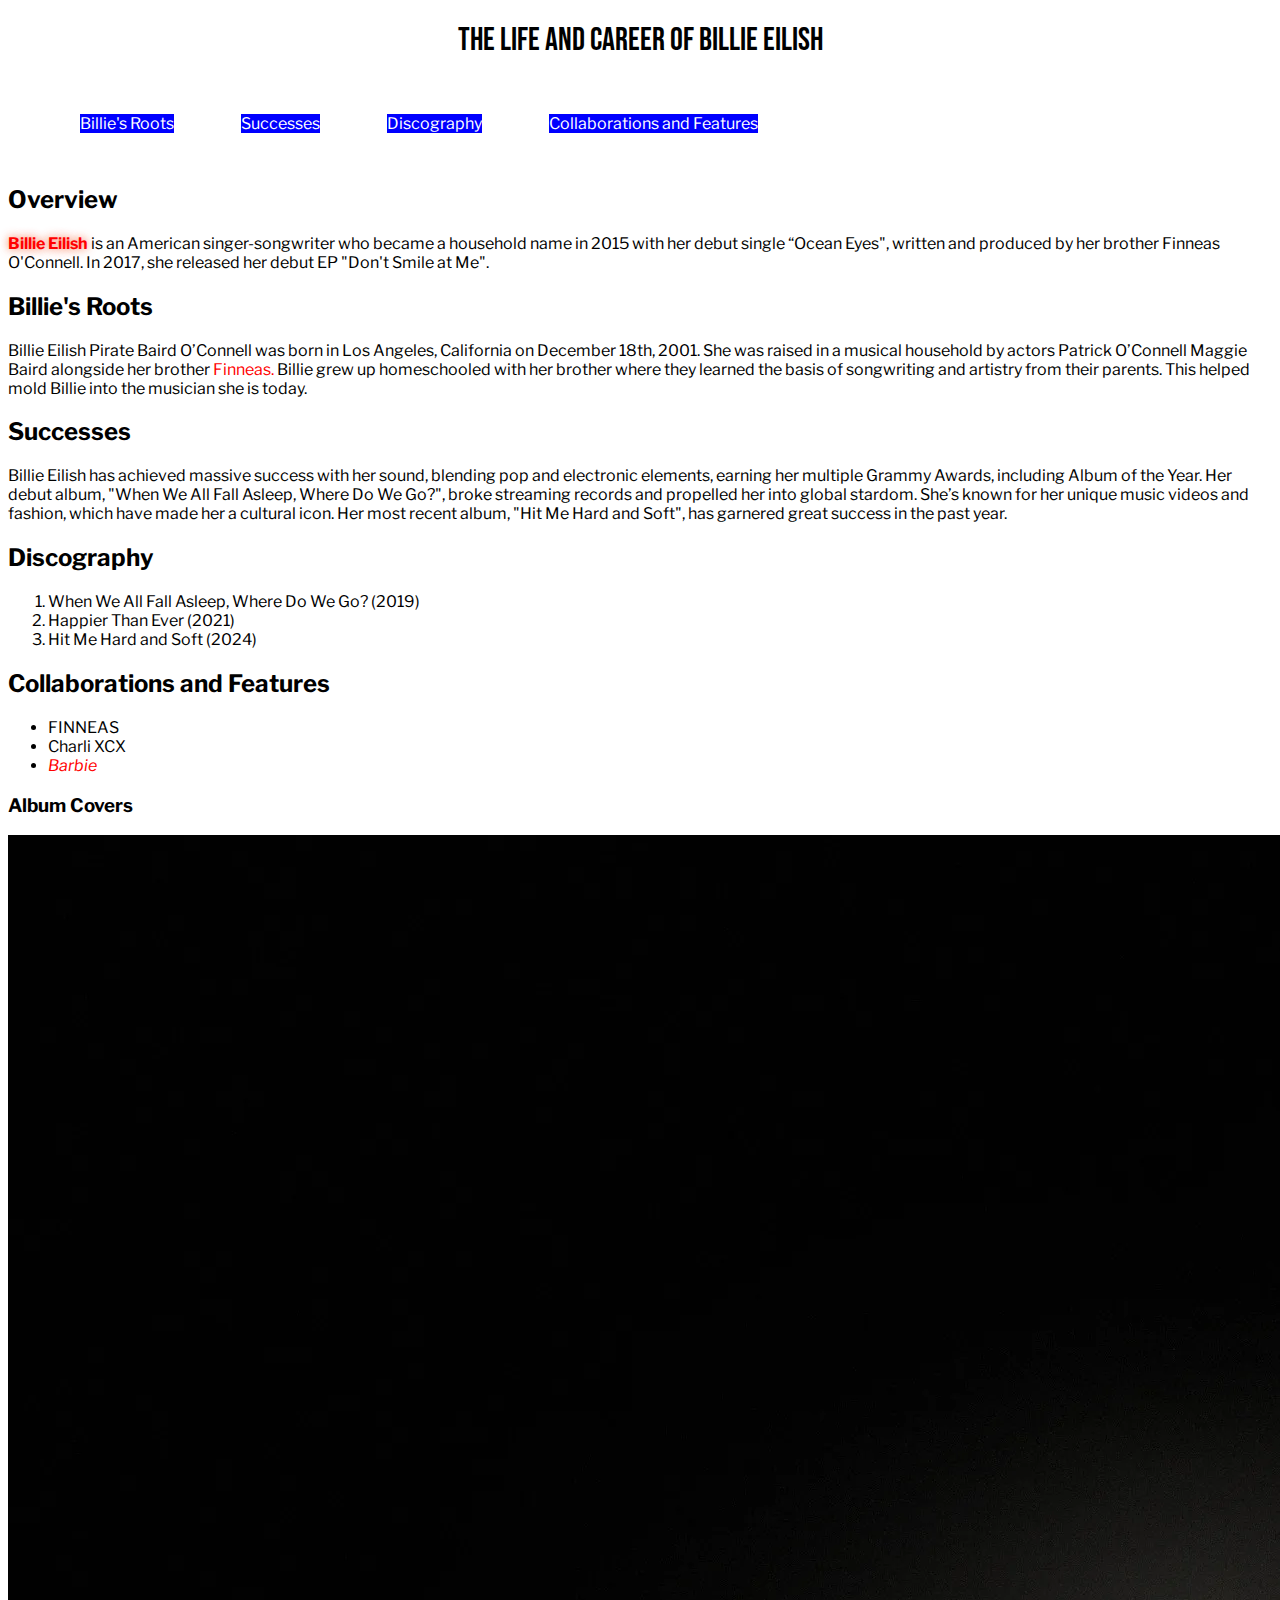
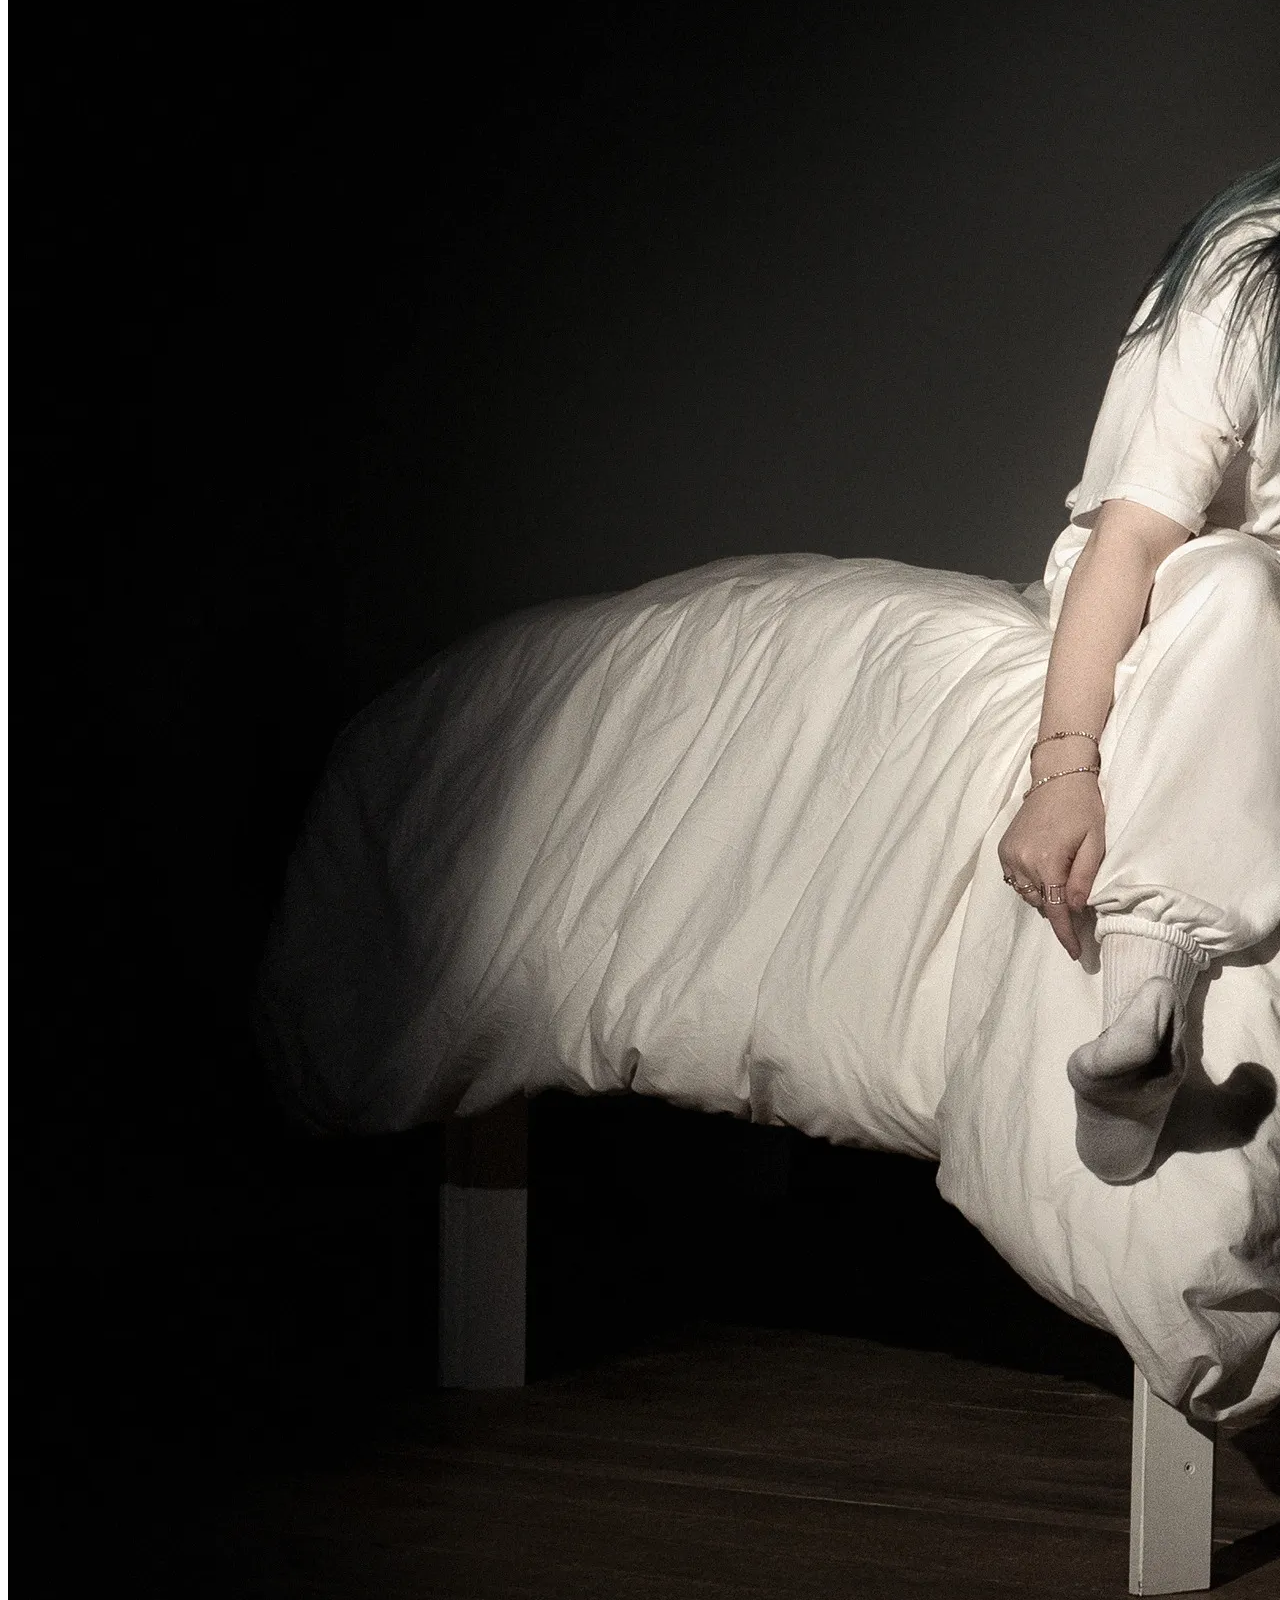
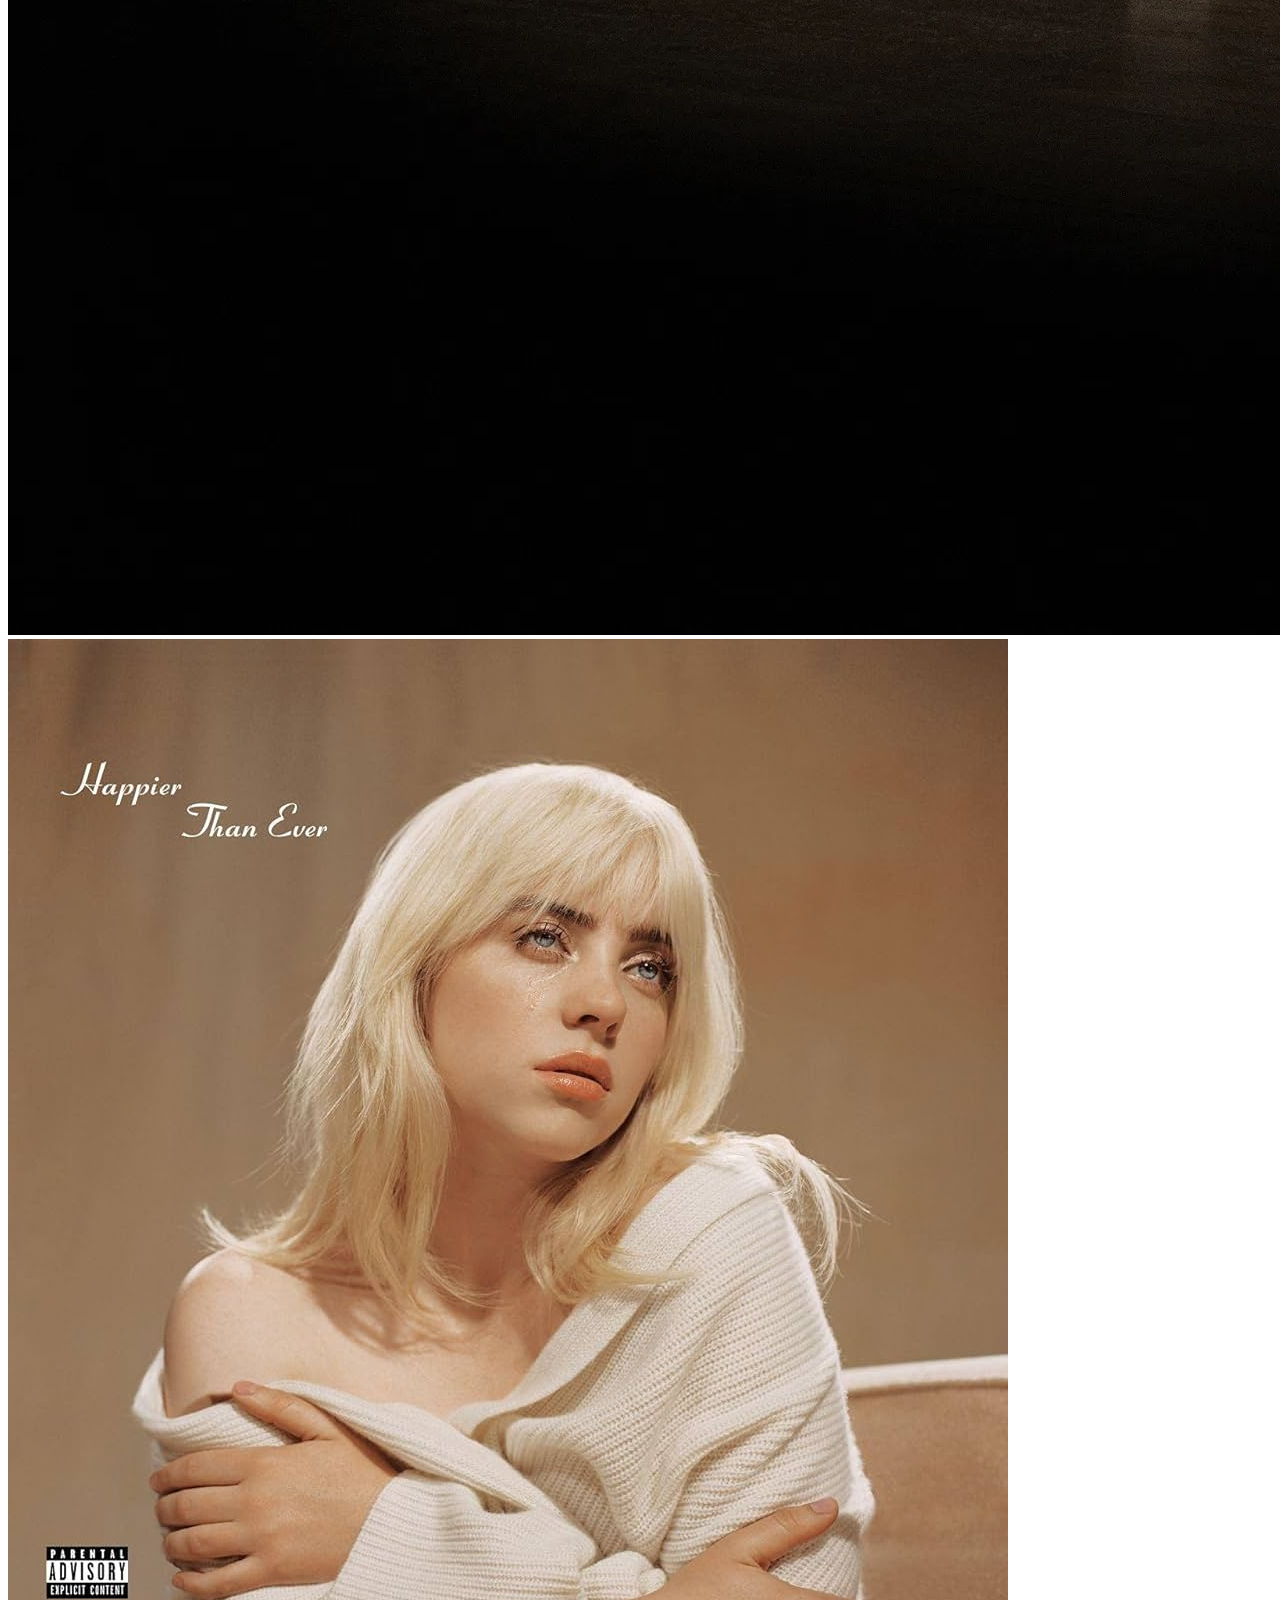
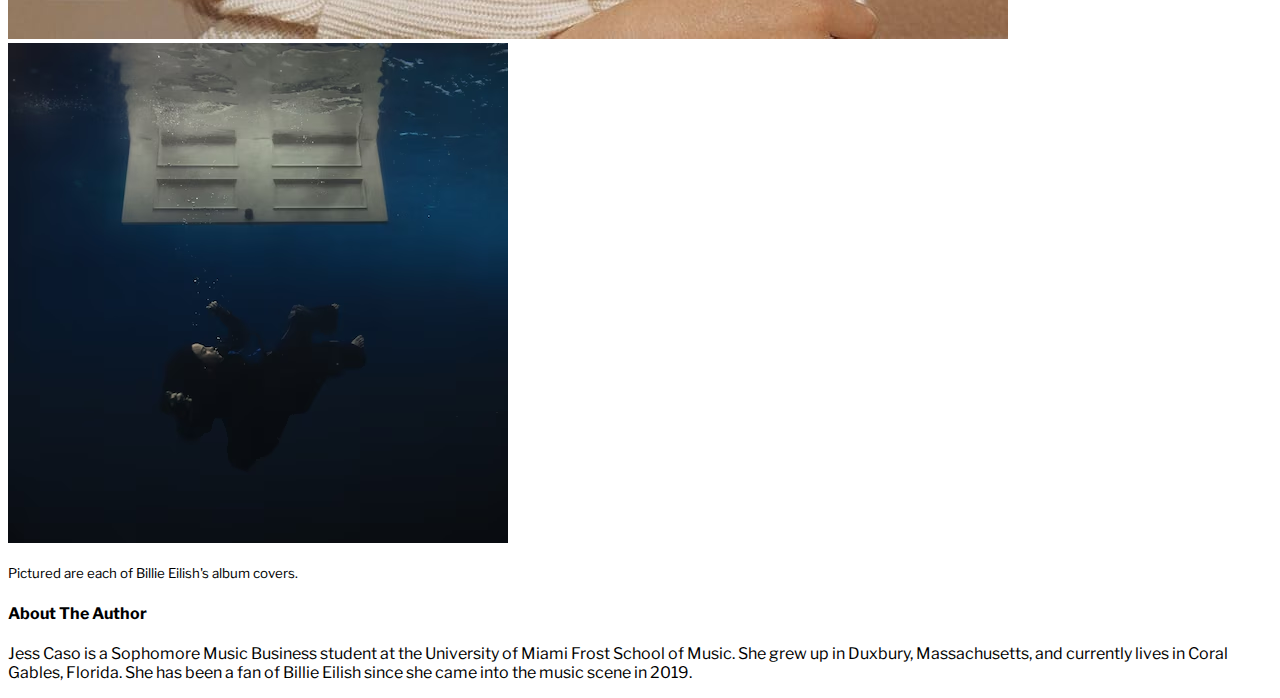
<file: index.html>
<!DOCTYPE html>
<html lang="en">
<head>
    <meta charset="UTF-8">
    <meta name="viewport" content="width=device-width, initial-scale=1.0">
    <meta name="author" content="Jess Caso">
    <meta name="description" content="An informal webpage about global popstar Billie Eilish, her life, and her musical career.">
    <meta name="keywords" content="Billie Eilish, Musician, Hit Me Hard and Soft, Singer, Pop Star, Finneas">
    <title>The Life and Career of Billie Eilish</title>
    <link rel="stylesheet" href="portrait-1.css">
    <link rel="preconnect" href="https://fonts.googleapis.com">
<link rel="preconnect" href="https://fonts.gstatic.com" crossorigin>
<link href="https://fonts.googleapis.com/css2?family=Bebas+Neue&display=swap" rel="stylesheet">
<link rel="preconnect" href="https://fonts.googleapis.com">
<link rel="preconnect" href="https://fonts.gstatic.com" crossorigin>
<link href="https://fonts.googleapis.com/css2?family=Libre+Franklin:ital,wght@0,100..900;1,100..900&display=swap" rel="stylesheet">
</head>
<body>
    <h1><div class="title">The Life and Career of Billie Eilish</h1>
    <nav>
        <ul>
            <li><a href="#roots">Billie's Roots</a></li>
            <li><a href="#successes">Successes</a></li>
            <li><a href="#discography">Discography</a></li>
            <li><a href="#collaborations">Collaborations and Features</a></li>
        </ul>
    </nav>
    <h2>Overview</h2>
    <P><strong class="glow-effect">Billie Eilish</strong> is an American singer-songwriter who became a household name 
        in 2015 with her debut single “Ocean Eyes", written and produced by her brother Finneas 
        O'Connell. In 2017, she released her debut EP "Don't Smile at Me".</P>
<main>
    <section id="roots">  
    <section>
        <h2>Billie's Roots</h2>
        <p>Billie Eilish Pirate Baird O’Connell was born in Los Angeles, 
            California on December 18th, 2001. She was raised in a musical household by actors Patrick O’Connell 
            Maggie Baird alongside her brother <a href="https://en.wikipedia.org/wiki/Finneas_O%27Connell">Finneas.</a> Billie grew up homeschooled with her brother where they 
            learned the basis of songwriting and artistry from their parents. This helped mold Billie into the musician she is today. </p>
    </section>
    <section id="successes"> 
    <section>
        <h2>Successes</h2>
        <p>Billie Eilish has achieved massive success with her sound, blending 
            pop and electronic elements, earning her multiple Grammy Awards, including Album of the Year. Her 
            debut album, "When We All Fall Asleep, Where Do We Go?", broke streaming records and propelled her 
            into global stardom. She’s known for her unique music videos and fashion, which have made her a 
            cultural icon. Her most recent album, "Hit Me Hard and Soft", has garnered great success in the past year.</p>
    </section>
    <section id="discography">   
    <section>
        <h2>Discography</h2>
        <ol>
        <li>When We All Fall Asleep, Where Do We Go? (2019)</li>
        <li>Happier Than Ever (2021) </li>
       <li> Hit Me Hard and Soft (2024) </li>
        </ol>
    </section>
    <section id="collaborations">   
    <section>
        <h2>Collaborations and Features</h2>
        <ul>
            <li>FINNEAS</li> 
            <li>Charli XCX</li>
            <li><a href="https://www.youtube.com/watch?v=ML0zd8UAuq8"><em>Barbie</em></a></li>
        </ul>
    </section>
<!--Album Covers-->
    <section>
        <h3>Album Covers</h3>
        <div class="photo grid">
            <img src="images/images/Billie-Eilish.jpg.webp" alt="When We All Fall Asleep, Where Do We Go?">
            <img src="images/images/happier than ever.jpg" alt="Happier Than Ever">
            <img src="images/images/hit me hard and soft.jpg.avif" alt="Hit Me Hard and Soft">
        </div>
        <p><small>Pictured are each of Billie Eilish's album covers.</small></p>
    </section>
</main>
</body>
<footer>
    <h4>About The Author</h4>
    <p>Jess Caso is a Sophomore Music Business student at the University of 
        Miami Frost School of Music. She grew up in Duxbury, Massachusetts, and currently lives in Coral
        Gables, Florida. She has been a fan of Billie Eilish since she came into the music scene in 2019.</p>
</footer>
</file>
<file: portrait-1.css>
nav ul li{
    display: inline-block;
    padding:2rem;
}
nav ul li a{
    background-color: blue;
    color: white
}
nav a {
    color: blue;
    text-decoration: none;
}

nav a:hover {
    color: darkblue;
}
h1 {
    font-family: "Bebas Neue", serif;
    font-weight: 400;
    font-style: normal;
  }
body {
    font-family: "Libre Franklin", serif;
    font-optical-sizing: auto;
    font-weight: <weight>;
    font-style: normal;
  }
  em {
    color: red;
    text-decoration: none;
}
strong {
    font-weight: bold;
    color: red;
}
a[href="https://en.wikipedia.org/wiki/Finneas_O%27Connell"] {
    color: red;
    text-decoration: none;
}
ul a {
    text-decoration: none;
}
.glow-effect {
    text-shadow: 0px 0px 10px rgba(243, 66, 12, 0.8); 
}
.title{
    text-align: center;
}
.photo-grid {
    display: grid;
    grid-template-columns: repeat(auto-fill, minmax(100px, 1fr)); 
    gap: 16px; 
  }
  
.photo-grid img{
    width: 100%;          
    height: 100px;        
    object-fit: cover;  
    border-radius: 8px;  
  }
</file>
